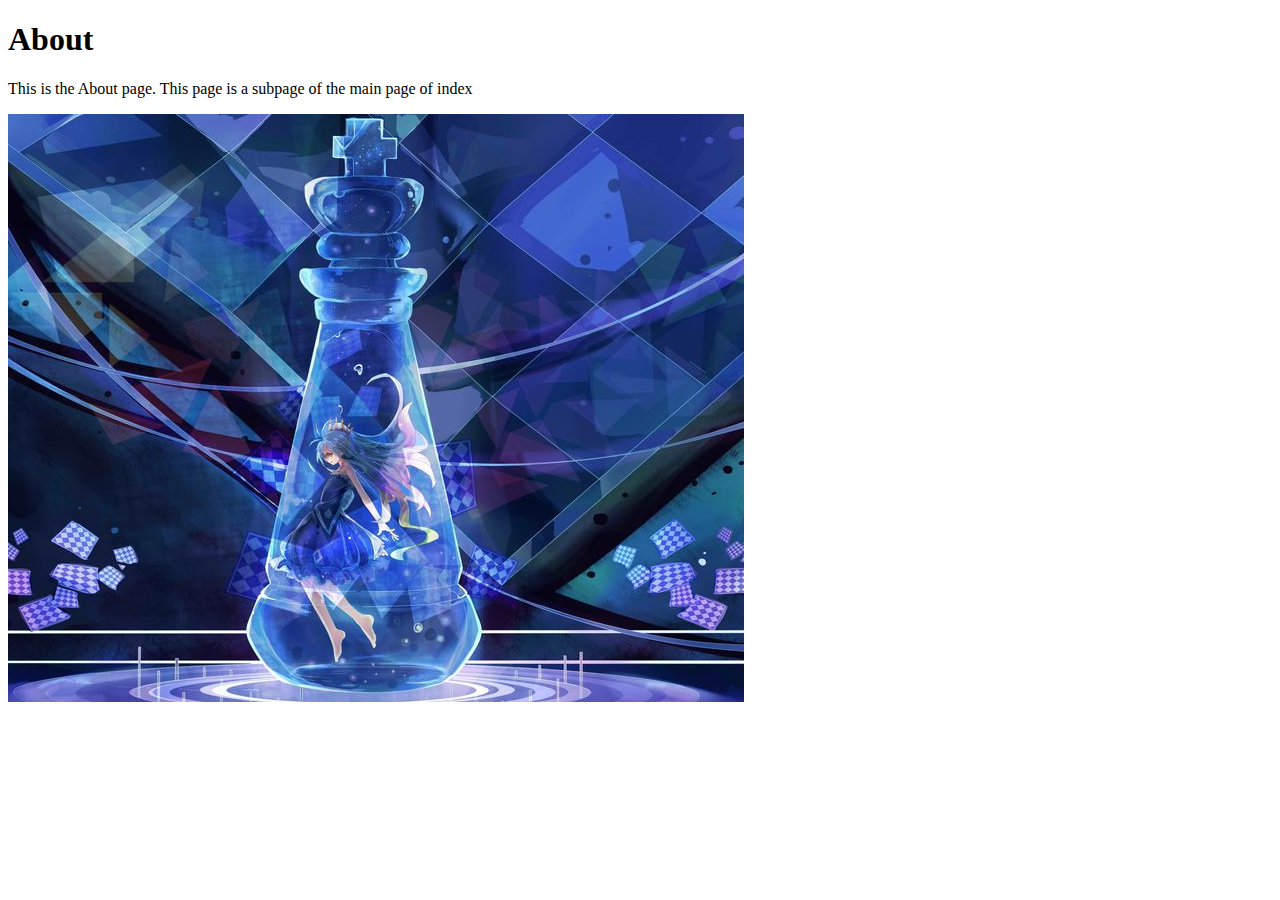
<file: html/02/about.html>
<!DOCTYPE html>
<html>
  <head>
    <title>About</title>
  </head>
  <body>
    <h1>About</h1>
    <p>This is the About page. This page is a subpage of the main page of index</p>
    <img src="images/chess.jpg" alt="hs">
  </body>
</html>
</file>
